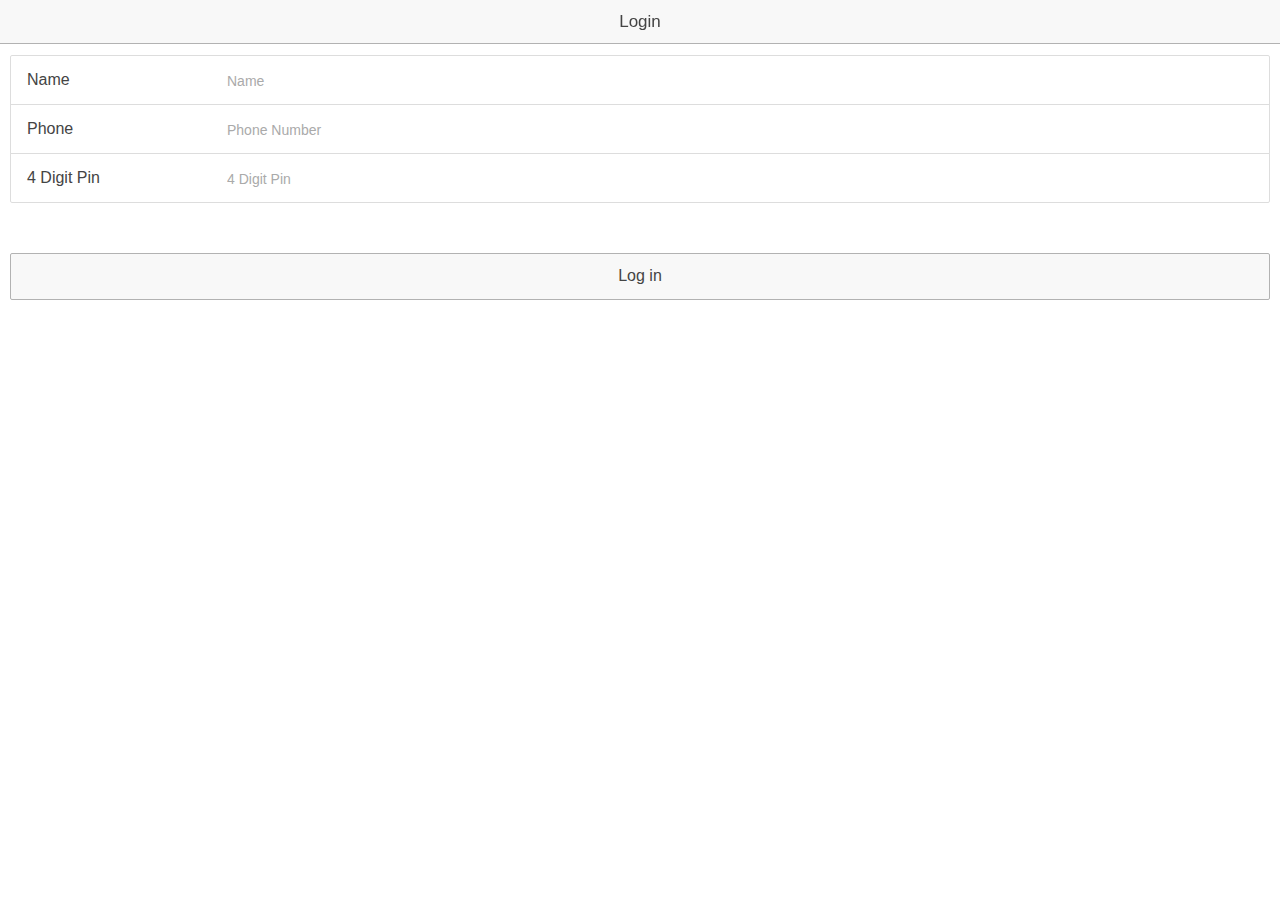
<file: www/index.html>
<!DOCTYPE html>
<html>
  <head>
    <meta charset="utf-8">
    <meta name="viewport" content="initial-scale=1, maximum-scale=1, user-scalable=no, width=device-width">
    <title></title>

    <style>
      .angular-google-map-container {
          width: 100%;
          height: 504px;
      }
    </style>

    <link href="lib/ionic/css/ionic.css" rel="stylesheet">
    <script src="lib/ionic/js/ionic.bundle.js"></script>

    <link href="http://code.ionicframework.com/ionicons/1.5.2/css/ionicons.min.css" rel="stylesheet">

    <!-- IF using Sass (run gulp sass first), then uncomment below and remove the CSS includes above
    <link href="css/ionic.app.css" rel="stylesheet">
    -->

    <script src="js/app.js"></script>
    
    <script src="js/controllers.js"></script>
<script src="js/routes.js"></script>
    <script src="js/services.js"></script>
    <script src="js/directives.js"></script>

  </head>
  <body ng-app="app" animation="slide-left-right-ios7">
  <div>
    <div>
        <ion-nav-bar class="bar-stable">
            <ion-nav-back-button class="button-icon icon ion-ios-arrow-back">Back</ion-nav-back-button>
        </ion-nav-bar>
        <ion-nav-view></ion-nav-view>
    </div>
</div>
  </body>
</html>
</file>
